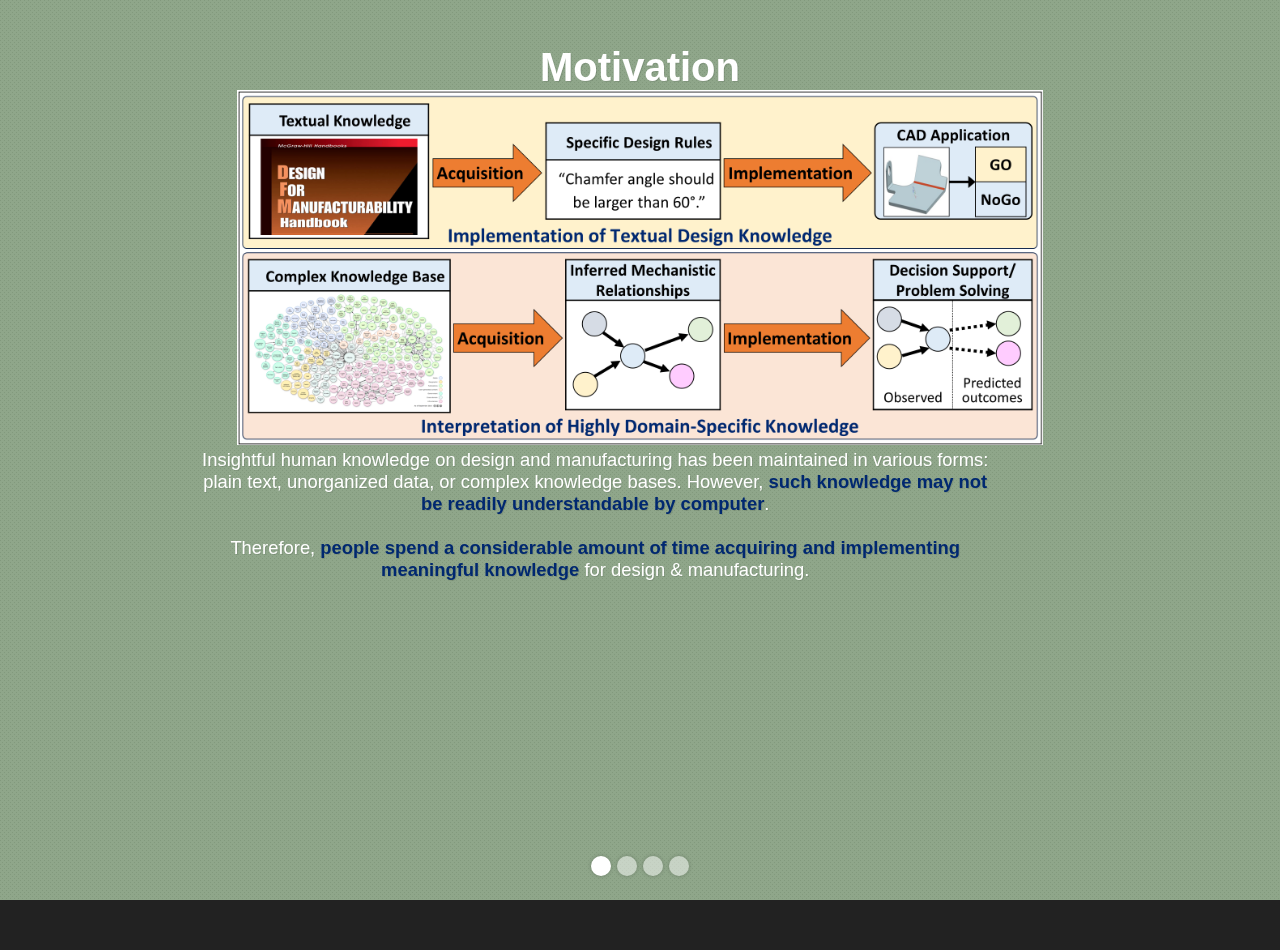
<file: pages/research/research1.html>
<!DOCTYPE html>
<html lang="en">

<head>
    <meta charset="utf-8" />
    <meta name="viewport" content="width=device-width, initial-scale=1, shrink-to-fit=no" />
    <meta name="description" content="" />
    <meta name="author" content="" />
    <title>Integration of Domain Knowledge with Artificial Intelligence</title>

    <!-- link rel="icon" type="image/x-icon" href="assets/favicon.ico" / -->

    <!-- Core theme CSS (includes Bootstrap)-->
    <link href="research.css" rel="stylesheet" />
</head>


<body id="page-top">

    <article class="context">
        <div class="layer one show">
            <div class="container-main">
                <div>
                    <h2>Motivation</h2>
                </div>
                <div class="img-main">
                    <img src="img/research1_1.png" alt="Kang, SungKu">
                    <p class="description-main">
                        Insightful human knowledge on design and manufacturing
                        has been maintained in various forms: plain text, unorganized
                        data, or complex knowledge bases. However,
                        <strong>such knowledge may not be readily understandable
                        by computer</strong>.
                    </p>
                    <p class="description-main">
                        Therefore, <strong>people spend a considerable amount
                        of time acquiring and implementing meaningful knowledge</strong>
                        for design & manufacturing.
                    </p>
                </div>
            </div>
        </div>

        <div class="layer two">
            <div class="container-main">
                <div>
                    <h2>Challenges</h2>
                </div>
                <div class="img-main">
                    <img src="img/research1_2.png" alt="Kang, SungKu">
                    <p class="description-main">
                        To improve the efficiency of knowledge acquisition and
                        implementation, <strong>natural language processing and other
                        machine learning methods have been studied</strong>.
                    </p>
                        
                    <p class="description-main">
                        However, since it is difficult to access enough data for
                        design and manufacturing, general-purpose tools/models
                        trained from public data <strong>might extract misleading
                        knowledge, due to the lack of domain-specific context</strong>.
                    </p>
                </div>
            </div>
        </div>


        <div class="layer three">
            <div class="container-main">
                <div>
                    <h2>Approach</h2>
                </div>
                <div class="img-main">
                    <img src="img/research1_3.png" alt="Kang, SungKu">
                    <p class="description-main">
                        In this context, this research aims to <strong>extract
                        computer-understandable domain-specific knowledge</strong>,
                        especially from plain text and complex knowledge bases.
                    </p>

                    <p class="description-main">
                        Here, <strong>domain-specific knowledge is incorporated in
                        a computer-understandable way</strong> (e.g., ontology,
                        semantic search) or large language models are <strong>fine-tuned
                        with a minimal amount of domain-specific data</strong>.
                    </p>
                </div>
            </div>
        </div>

        <div class="layer four">
            <div class="container-main">
                <div>
                    <h2>Value</h2>
                </div>
                <div class="img-main">
                    <img src="img/research1_4.png" alt="Kang, SungKu">
                    <p class="description-main">
                        This work will pave the way to extract and implement
                        computer-understandable domain knowledge in any area,
                        such that <strong>insightful knowledge can be readily integrated
                        with state-of-the-art artificial intelligence</strong>.
                    </p>

                    <p class="description-main">
                        Not only for manufacturing, <strong>this approach can be
                        generalizable to high-value applications that rely on experts'
                        knowledge</strong>, such as medical and material design.
                    </p>
                </div>
            </div>
        </div>

    </article>

    <ul class="bullets"></ul>

    <!-- Footer-->
    <footer class="py-5 bg-dark">
        <div class="container-main px-4">
            <p class="m-0 text-center text-white">Copyright &copy; Intelligent Design, Optimization, and Learning (IDOL) Laboratory 2024</p>
        </div>
    </footer>

    <!-- Importing JS -->
    <!-- Core theme JS-->
    <script src="research.js"></script>
</body>

</html>
</file>
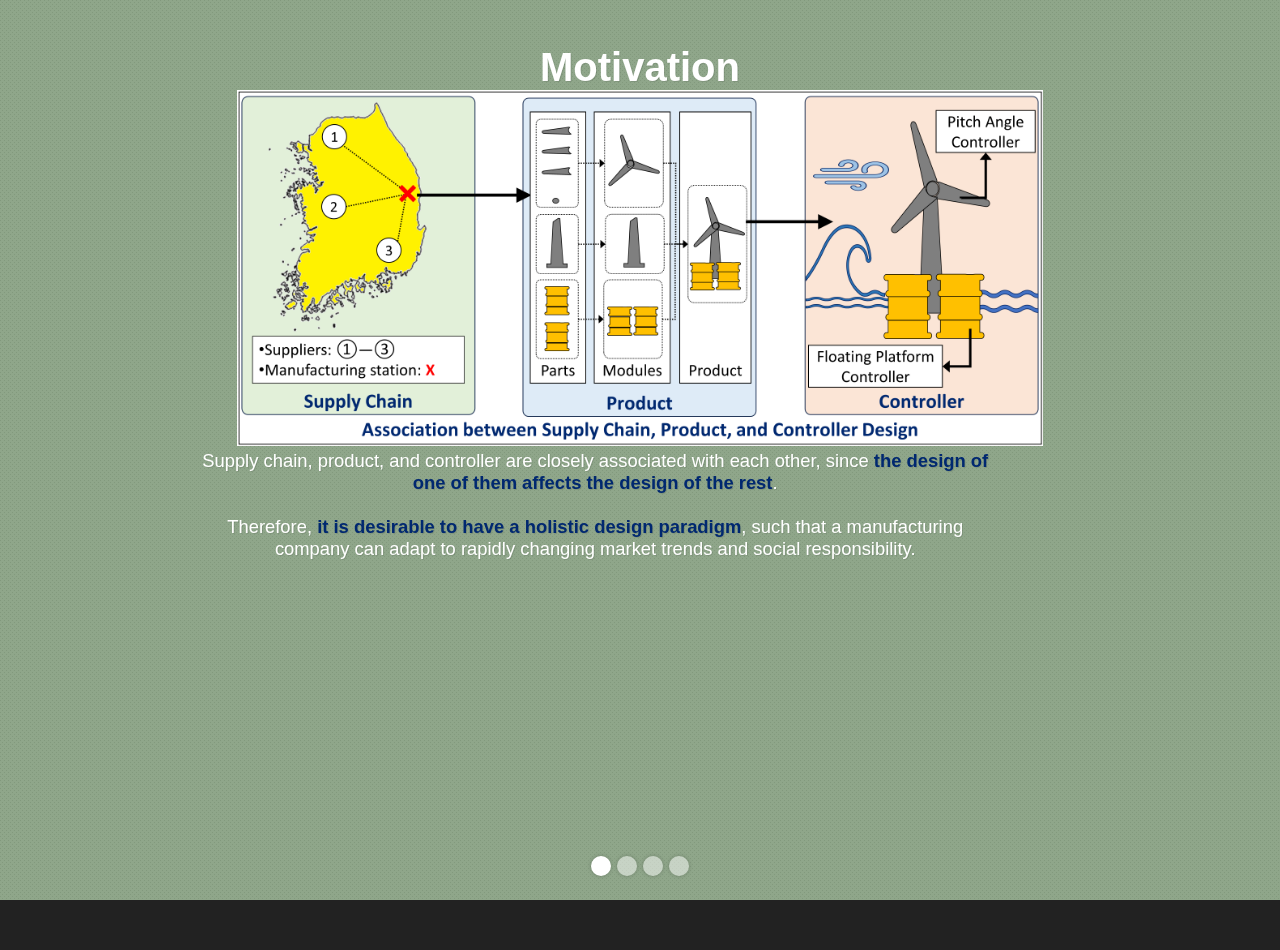
<file: pages/research/research2.html>
<!DOCTYPE html>
<html lang="en">

<head>
    <meta charset="utf-8" />
    <meta name="viewport" content="width=device-width, initial-scale=1, shrink-to-fit=no" />
    <meta name="description" content="" />
    <meta name="author" content="" />
    <title>Holistic Design Automation via Reinforcement Learning</title>

    <!-- link rel="icon" type="image/x-icon" href="assets/favicon.ico" / -->

    <!-- Core theme CSS (includes Bootstrap)-->
    <link href="research.css" rel="stylesheet" />
</head>


<body id="page-top">

    <article class="context">
        <div class="layer one show">
            <div class="container-main">
                <div>
                    <h2>Motivation</h2>
                </div>
                <div class="img-main">
                    <img src="img/research2_1.png" alt="Kang, SungKu">
                    <p class="description-main">
                        Supply chain, product, and controller are closely associated with
                        each other, since <strong>the design of one of them affects the
                        design of the rest</strong>.
                    </p>
                    <p class="description-main">
                        Therefore, <strong>it is desirable to have a holistic design
                        paradigm</strong>, such that a manufacturing company can adapt
                        to rapidly changing market trends and social responsibility.
                    </p>
                </div>
            </div>
        </div>


        <div class="layer two">
            <div class="container-main">
                <div>
                    <h2>Challenges</h2>
                </div>
                <div class="img-main">
                    <img src="img/research2_2.png" alt="Kang, SungKu">
                    <p class="description-main">
                        However, <strong>design iterations of supply chain, product, and
                        controller are separate rather than integrated</strong>, where
                        each design iteration involves a complex optimization problem.
                    </p>
                        
                    <p class="description-main">
                        This <strong>limits the flexibility of the entire design
                        process</strong>, which is critical when an important change
                        in one of the stages should be readily reflected (e.g.,
                        re-design due to a pandemic or environmental regulations).
                    </p>
                </div>
            </div>
        </div>


        <div class="layer three">
            <div class="container-main">
                <div>
                    <h2>Approach</h2>
                </div>
                <div class="img-main">
                    <img src="img/research2_3.webp" alt="Kang, SungKu">
                    <p class="description-main">
                        This research aims to utilize <strong>reinforcement learning,
                        which enabled prompt and flexible decision-making in StarCraft II
                        </strong> by incorporating resource harvesting, unit production,
                        and real-time control.
                    </p>

                    <p class="description-main">
                        Since the aforementioned tasks are analogous to supply chain, product, and
                        controller design respectively, I claim that <strong>reinforcement
                        learning has the potential to realize a holistic design paradigm in
                        a real-world scenario</strong>.
                    </p>
                </div>
            </div>
        </div>

        <div class="layer four">
            <div class="container-main">
                <div>
                    <h2>Value</h2>
                </div>
                <div class="img-main">
                    <img src="img/research2_4.png" alt="Kang, SungKu">
                    <p class="description-main">
                        This work will validate the feasibility of reinforcement learning to
                        <strong>develop a holistic approach across supply chain,
                        product, and controller design</strong>, allowing the manufacturing
                        industry to catch up with evolving trends and social responsibilities.
                    </p>

                    <p class="description-main">
                        Also, this approach can be generalizable to different
                        application domains, where <strong>holistic decision making is
                        desired to incorporate multiple interacting components</strong>
                        (e.g., service design, material design).
                    </p>
                </div>
            </div>
        </div>

    </article>

    <ul class="bullets"></ul>

    <!-- Footer-->
    <footer class="py-5 bg-dark">
        <div class="container-main px-4">
            <p class="m-0 text-center text-white">Copyright &copy; Intelligent Design, Optimization, and Learning (IDOL) Laboratory 2024</p>
        </div>
    </footer>

    <!-- Importing JS -->
    <!-- Core theme JS-->
    <script src="research.js"></script>
</body>

</html>
</file>
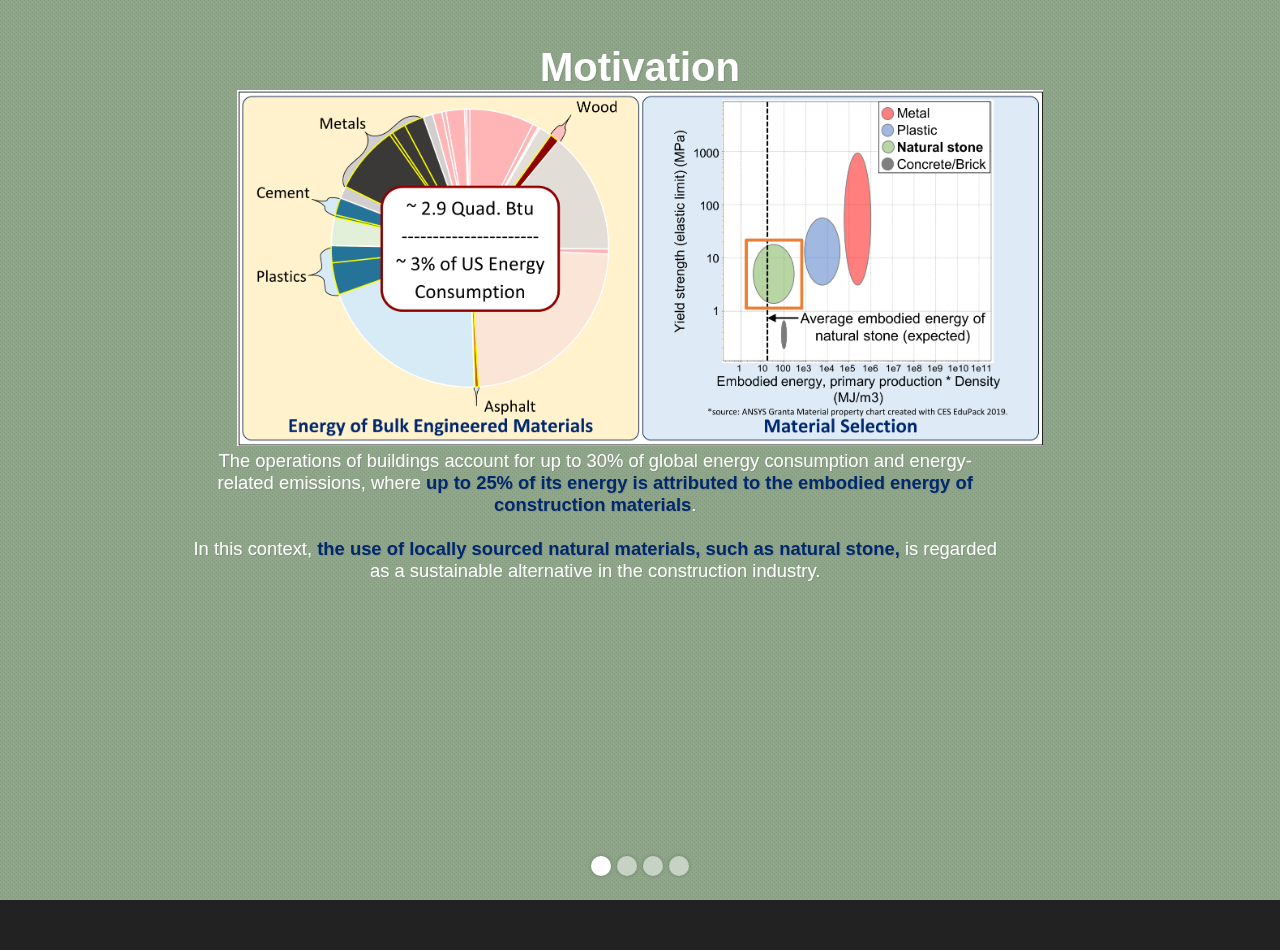
<file: pages/research/research3.html>
<!DOCTYPE html>
<html lang="en">

<head>
    <meta charset="utf-8" />
    <meta name="viewport" content="width=device-width, initial-scale=1, shrink-to-fit=no" />
    <meta name="description" content="" />
    <meta name="author" content="" />
    <title>Design Automation for Sustainablility</title>

    <!-- link rel="icon" type="image/x-icon" href="assets/favicon.ico" / -->

    <!-- Core theme CSS (includes Bootstrap)-->
    <link href="research.css" rel="stylesheet" />
</head>


<body id="page-top">

    <article class="context">
        <div class="layer one show">
            <div class="container-main">
                <div>
                    <h2>Motivation</h2>
                </div>
                <div class="img-main">
                    <img src="img/research3_1.png" alt="Kang, SungKu">
                    <p class="description-main">
                        The operations of buildings account for up to 30% of
                        global energy consumption and energy-related emissions,
                        where <strong>up to 25% of its energy is attributed to the embodied
                        energy of construction materials</strong>.
                    </p>
                    <p class="description-main">
                        In this context, <strong>the use of locally sourced natural materials,
                        such as natural stone,</strong> is regarded as a sustainable alternative
                        in the construction industry.
                    </p>
                </div>
            </div>
        </div>


        <div class="layer two">
            <div class="container-main">
                <div>
                    <h2>Challenges</h2>
                </div>
                <div class="img-main">
                    <img src="img/research3_2.png" alt="Kang, SungKu">
                    <p class="description-main">
                        However, stone masonry design is challenging
                        to solve with topology optimization methods, since
                        it involves the sequential organization of natural
                        stones for proper load transfer, <strong>where the
                        availability/shape/size of natural stones are random</strong>.
                    </p>
                        
                    <p class="description-main">
                        Therefore, stone masonry design requires <strong>adaptive
                        utilization of random stones to achieve the desirable
                        structural behavior</strong>, similar to what highly
                        experienced experts are doing.
                    </p>
                </div>
            </div>
        </div>


        <div class="layer three">
            <div class="container-main">
                <div>
                    <h2>Approach</h2>
                </div>
                <div class="img-main">
                    <img src="img/research3_3.png" alt="Kang, SungKu">
                    <p class="description-main">
                        Inspired by the similarity between Tetris and stone masonry,
                        a virtual design environment called MasonTris is developed,
                        where <strong>AI can learn stone masonry design via
                        reinforcement learning</strong>.
                    </p>

                    <p class="description-main">
                        Inside MasonTris, AI autonomously explore different design candidates
                        by playing Tetris-like games, and then the design candidates are
                        evaluated with finite element analysis. The performance of each design
                        candidate (i.e., reward) is fed back to the <strong>AI to continuously
                        improve its design policy from experience</strong>.
                    </p>
                </div>
            </div>
        </div>

        <div class="layer four">
            <div class="container-main">
                <div>
                    <h2>Value</h2>
                </div>
                <div class="img-main">
                    <img src="img/research3_4.png" alt="Kang, SungKu">
                    <p class="description-main">
                        This work demonstrates the use of reinforcement learning for
                        autonomous learning of an effective design policy, which is
                        <strong>adaptable to the materials with heterogeneous properties
                        and/or stochastic availability</strong>.
                    </p>

                    <p class="description-main">
                        Therefore, <strong>this approach can be generalizable to different
                        types of sustainable materials</strong>, such as locally sourced
                        natural materials (e.g., timber) and recycled materials with
                        different usage history (e.g., reclaimed plastic).
                    </p>
                </div>
            </div>
        </div>

    </article>

    <ul class="bullets"></ul>

    <!-- Footer-->
    <footer class="py-5 bg-dark">
        <div class="container-main px-4">
            <p class="m-0 text-center text-white">Copyright &copy; Intelligent Design, Optimization, and Learning (IDOL) Laboratory 2024</p>
        </div>
    </footer>

    <!-- Importing JS -->
    <!-- Core theme JS-->
    <script src="research.js"></script>
</body>

</html>
</file>
<file: pages/research/research.css>
.img-main img {
	width: 90%;
	/*width: 250px;*/
	height: auto;
	align-items: center;
	margin-left: auto;
	margin-right: auto;
  }


  .container-main {
	--bs-gutter-x: 1.5rem;
	--bs-gutter-y: 0;
	width: 100%;
	padding-right: calc(var(--bs-gutter-x) * 0.5);
	padding-left: calc(var(--bs-gutter-x) * 0.5);
	margin-right: auto;
	margin-left: auto;
  }

  @media (min-width: 200px) {
	.container-main {
		position: relative;
		top: 5%;
	  	max-width: 100%;
	}
  }
  @media (min-width: 400px) {
	.container-main {
		position: relative;
		top: 5%;
	    max-width: 100%;
	}
  }
  @media (min-width: 576px) {
	.container-main {
		position: relative;
		top: 5%;
    	max-width: 100%;
	}
  }
  @media (min-width: 768px) {
	.container-main {
		position: relative;
		top: 5%;
		max-width: 82%;
	}
  }
  @media (min-width: 992px) {
	.container-main {
		position: relative;
		top: 5%;
		max-width: 70%;
	}
  }
  @media (min-width: 1200px) {
	.container-main {
		position: relative;
		top: 5%;
		max-width: 70%;
	}
  }
  @media (min-width: 1400px) {
	.container-main {
		position: relative;
		top: 5%;
		max-width: 70%;
	}
  }
  

  .container-main h2 {
	font-size: 2.5em;
}

.description-main {
	max-width: 90%;
	margin-right: auto;
	margin-left: auto;
	text-align: center;

	font-size: 1.15rem;
	font-weight: 300;
	padding-bottom: 2.5%;
}
  
strong {
	color: rgb(0, 40, 112);
	font-weight: bold;
  }
  










.context {
	width: 100%;
	height: 100%;
}

.context .layer {
	position: absolute;
	width: 100%;
	height: 100%;
	top: 0;
	left: 0;
	visibility: hidden;
	/*box-shadow: 0px 0px 120px rgba( 0, 0, 0, 0.8 );*/
}

.context .layer.show {
	visibility: visible;
}

.context.capable {
	-webkit-perspective: 1000px;
	   -moz-perspective: 1000px;
	        perspective: 1000px;

	-webkit-transform-style: preserve-3d;
	   -moz-transform-style: preserve-3d;
	        transform-style: preserve-3d;
}

.context.capable .layer {
	-webkit-transform: translateZ( -100px );
	   -moz-transform: translateZ( -100px );
	        transform: translateZ( -100px );
}

.context.capable .layer.show {
	-webkit-transform: translateZ( 0px );
	   -moz-transform: translateZ( 0px );
	        transform: translateZ( 0px );
}

.context.capable.animate .layer.show.right {
	-webkit-animation: show-right 1s forwards ease;
	   -moz-animation: show-right 1s forwards ease;
	        animation: show-right 1s forwards ease;
}

.context.capable.animate .layer.hide.right {
	-webkit-animation: hide-right 1s forwards ease;
	   -moz-animation: hide-right 1s forwards ease;
	        animation: hide-right 1s forwards ease;
}

.context.capable.animate .layer.show.left {
	-webkit-animation: show-left 1s forwards ease;
	   -moz-animation: show-left 1s forwards ease;
	        animation: show-left 1s forwards ease;
}

.context.capable.animate .layer.hide.left {
	-webkit-animation: hide-left 1s forwards ease;
	   -moz-animation: hide-left 1s forwards ease;
	        animation: hide-left 1s forwards ease;
}


/* CSS animation keyframes */

@-webkit-keyframes show-right {
	0%   { -webkit-transform: translateZ( -200px ); }
	40%  { -webkit-transform: translate( 40%, 0 ) scale( 0.8 ) rotateY( -20deg ); }
	100% { -webkit-transform: translateZ( 0px ); }
}

@-webkit-keyframes hide-right {
	0%   { -webkit-transform: translateZ( 0px ); visibility: visible; }
	40%  { -webkit-transform: translate( -40%, 0 ) scale( 0.8 ) rotateY( 20deg ); }
	100% { -webkit-transform: translateZ( -200px ); visibility: hidden; }
}

@-moz-keyframes show-right {
	0%   { -moz-transform: translateZ( -200px ); }
	40%  { -moz-transform: translate( 40%, 0 ) scale( 0.8 ) rotateY( -20deg ); }
	100% { -moz-transform: translateZ( 0px ); }
}

@-moz-keyframes hide-right {
	0%   { -moz-transform: translateZ( 0px ); visibility: visible; }
	40%  { -moz-transform: translate( -40%, 0 ) scale( 0.8 ) rotateY( 20deg ); }
	100% { -moz-transform: translateZ( -200px ); visibility: hidden; }
}

@keyframes show-right {
	0%   { transform: translateZ( -200px ); }
	40%  { transform: translate( 40%, 0 ) scale( 0.8 ) rotateY( -20deg ); }
	100% { transform: translateZ( 0px ); }
}

@keyframes hide-right {
	0%   { transform: translateZ( 0px ); visibility: visible; }
	40%  { transform: translate( -40%, 0 ) scale( 0.8 ) rotateY( 20deg ); }
	100% { transform: translateZ( -200px ); visibility: hidden; }
}


@-webkit-keyframes show-left {
	0%   { -webkit-transform: translateZ( -200px ); }
	40%  { -webkit-transform: translate( -40%, 0 ) scale( 0.8 ) rotateY( 20deg ); }
	100% { -webkit-transform: translateZ( 0px ); }
}

@-webkit-keyframes hide-left {
	0%   { -webkit-transform: translateZ( 0px ); visibility: visible; }
	40%  { -webkit-transform: translate( 40%, 0 ) scale( 0.8 ) rotateY( -20deg ); }
	100% { -webkit-transform: translateZ( -200px ); visibility: hidden; }
}

@-moz-keyframes show-left {
	0%   { -moz-transform: translateZ( -200px ); }
	40%  { -moz-transform: translate( -40%, 0 ) scale( 0.8 ) rotateY( 20deg ); }
	100% { -moz-transform: translateZ( 0px ); }
}

@-moz-keyframes hide-left {
	0%   { -moz-transform: translateZ( 0px ); visibility: visible; }
	40%  { -moz-transform: translate( 40%, 0 ) scale( 0.8 ) rotateY( -20deg ); }
	100% { -moz-transform: translateZ( -200px ); visibility: hidden; }
}

@keyframes show-left {
	0%   { transform: translateZ( -200px ); }
	40%  { transform: translate( -40%, 0 ) scale( 0.8 ) rotateY( 20deg ); }
	100% { transform: translateZ( 0px ); }
}

@keyframes hide-left {
	0%   { transform: translateZ( 0px ); visibility: visible; }
	40%  { transform: translate( 40%, 0 ) scale( 0.8 ) rotateY( -20deg ); }
	100% { transform: translateZ( -200px ); visibility: hidden; }
}


/* Dimmer */

.context .layer .dimmer {
	display: block;
	position: absolute;
	width: 100%;
	height: 100%;
	top: 0;
	left: 0;
	visibility: hidden;
	background: transparent;
}

	.context.capable.animate .layer .dimmer {
		-webkit-transition: background 1s ease;
		   -moz-transition: background 1s ease;
		        transition: background 1s ease;
	}

	.context.capable.animate .layer.hide .dimmer {
		visibility: visible;
		background: rgba( 0, 0, 0, 0.7 );
	}




/* Styles for the demo */

html,
body {
	width: 100%;
	height: 100%;
	padding: 0;
	margin: 0;
	overflow: hidden;
}

body {
	background-color: #222;
	background-image: url([data-uri]);
	background-repeat: repeat;

	font-family: Helvetica, sans-serif;
	font-size: 16px;
	color: #fff;
}

.layer {
	text-align: center;
	text-shadow: 1px 1px 0px rgba( 0, 0, 0, 0.1 );
}

.layer h2 {
	position: relative;
	top: 20%;
	margin: 0;
	font-size: 2.5em;
}

.layer p {
	position: relative;
	top: 20%;
	margin: 0;
}
/*
.layer.one {
	background: #5fdcd2b2;
}

.layer.two {
	background: #dca784e0;
}

.layer.three {
	background: #64b9d2;
}

.layer.four {
	background: #d2cb64;
}
*/
.layer.one {
	background: rgba(217, 255, 208, 0.6);
}

.layer.two {
	background: rgba(255, 189, 189, 0.6);
}

.layer.three {
	background: rgba(171, 181, 255, 0.6);
}

.layer.four {
	background: rgba(255, 247, 175, 0.6);
}

.bullets {
	position: absolute;
	width: 100%;
	bottom: 20px;
	padding: 0;
	margin: 0;
	text-align: center;
}

	.bullets li {
		display: inline-block;
		width: 20px;
		height: 20px;
		border-radius: 50%;
		margin: 0 3px;

		background: rgba( 255, 255, 255, 0.5 );
		box-shadow: 0px 0px 4px rgba( 0, 0, 0, 0.2 );
		cursor: pointer;

		-webkit-tap-highlight-color: rgba( 0, 0, 0, 0 );
	}

		.bullets li:hover {
			background: rgba( 255, 255, 255, 0.8 );
		}

		.bullets li.active {
			cursor: default;
			background: #fff;
		}

@media screen and (max-width: 400px) {
	body {
		font-size: 12px;
	}

	.layer h2 {
		font-size: 1.5em;
	}

	.bullets li {
		margin: 0 6px;
	}
}
</file>
